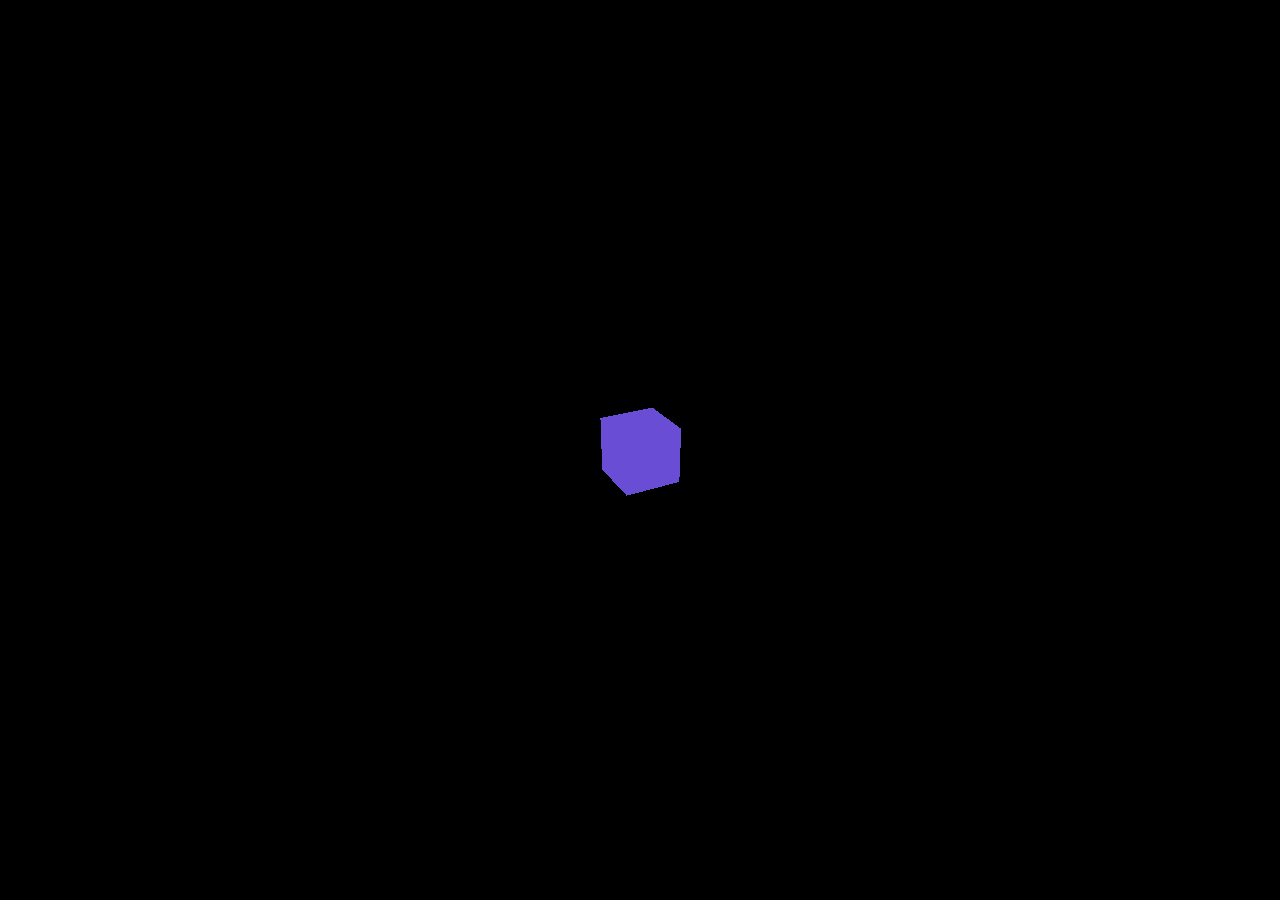
<file: index.html>
<html>
	<head>
		<title>My first three.js app</title>
		<style>
			body { margin: 0; }
			canvas { display: block; }
		</style>
	</head>
	<body>
		<script src="js/three.js"></script>
		<script src="js/index.js"></script>
	</body>
</html>
</file>
